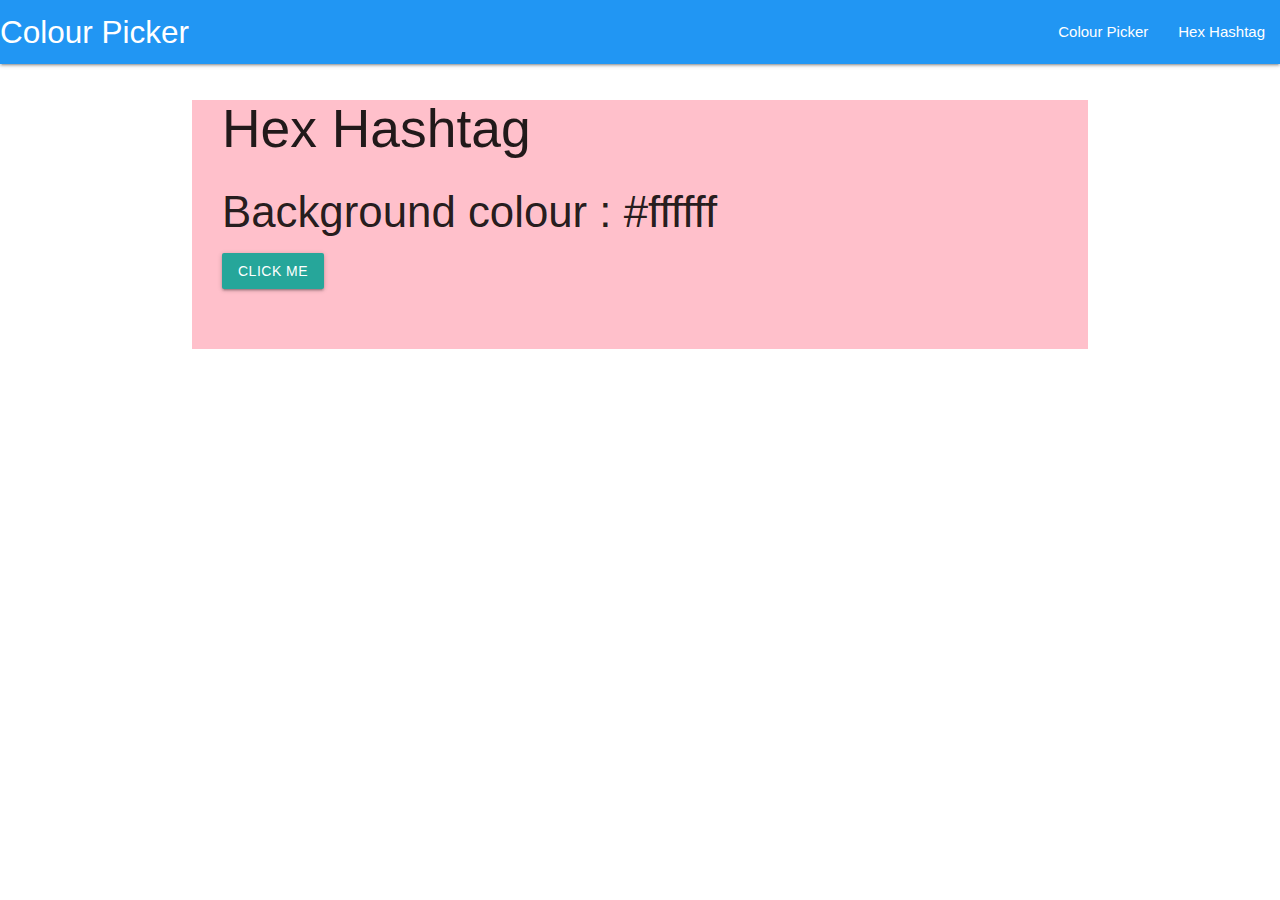
<file: hex.html>
<!DOCTYPE html>
<html lang="en">
<head>
  <meta charset="UTF-8">
  <meta name="viewport" content="width=device-width, initial-scale=1.0">
  <link rel="stylesheet" href="https://cdnjs.cloudflare.com/ajax/libs/materialize/1.0.0/css/materialize.min.css">
  <link rel="stylesheet" href="./style.css">
  
  <title>Hex Hashtag</title>
</head>
<body>
  <nav class="blue">
    <div class="nav-center">
      <a href="#" class="brand-logo">Colour Picker</a>
      <a href="#" data-target="mobile-demo" class="sidenav-trigger"><i class="material-icons">menu</i></a>
      <ul class="nav-links right hide-on-med-and-down">
        <li>
          <a href="index.html">Colour Picker</a>
        </li>
        <li>
          <a href="hex.html">Hex Hashtag</a>
        </li>
      </ul>
    </div>
  </nav>

  <main>
    <div class="container">
      <div class="container--card">
        <h2 class="container-header">Hex Hashtag</h2>
        <h3>Background colour : <span class="colour">#ffffff</span></h3>
        <button class="btn btn-hero" id="btn">
          click me
        </button>
      </div>
      
    </div>
  </main>
  <script src="https://cdnjs.cloudflare.com/ajax/libs/materialize/1.0.0/js/materialize.min.js"></script>
  <script src="./hex.js"></script>
  
</body>
</html>
</file>
<file: style.css>
* {
  margin: 0;
  padding: 0;
}

.container--card {
  background: pink;
  padding: 0px 30px 60px;
}
</file>
